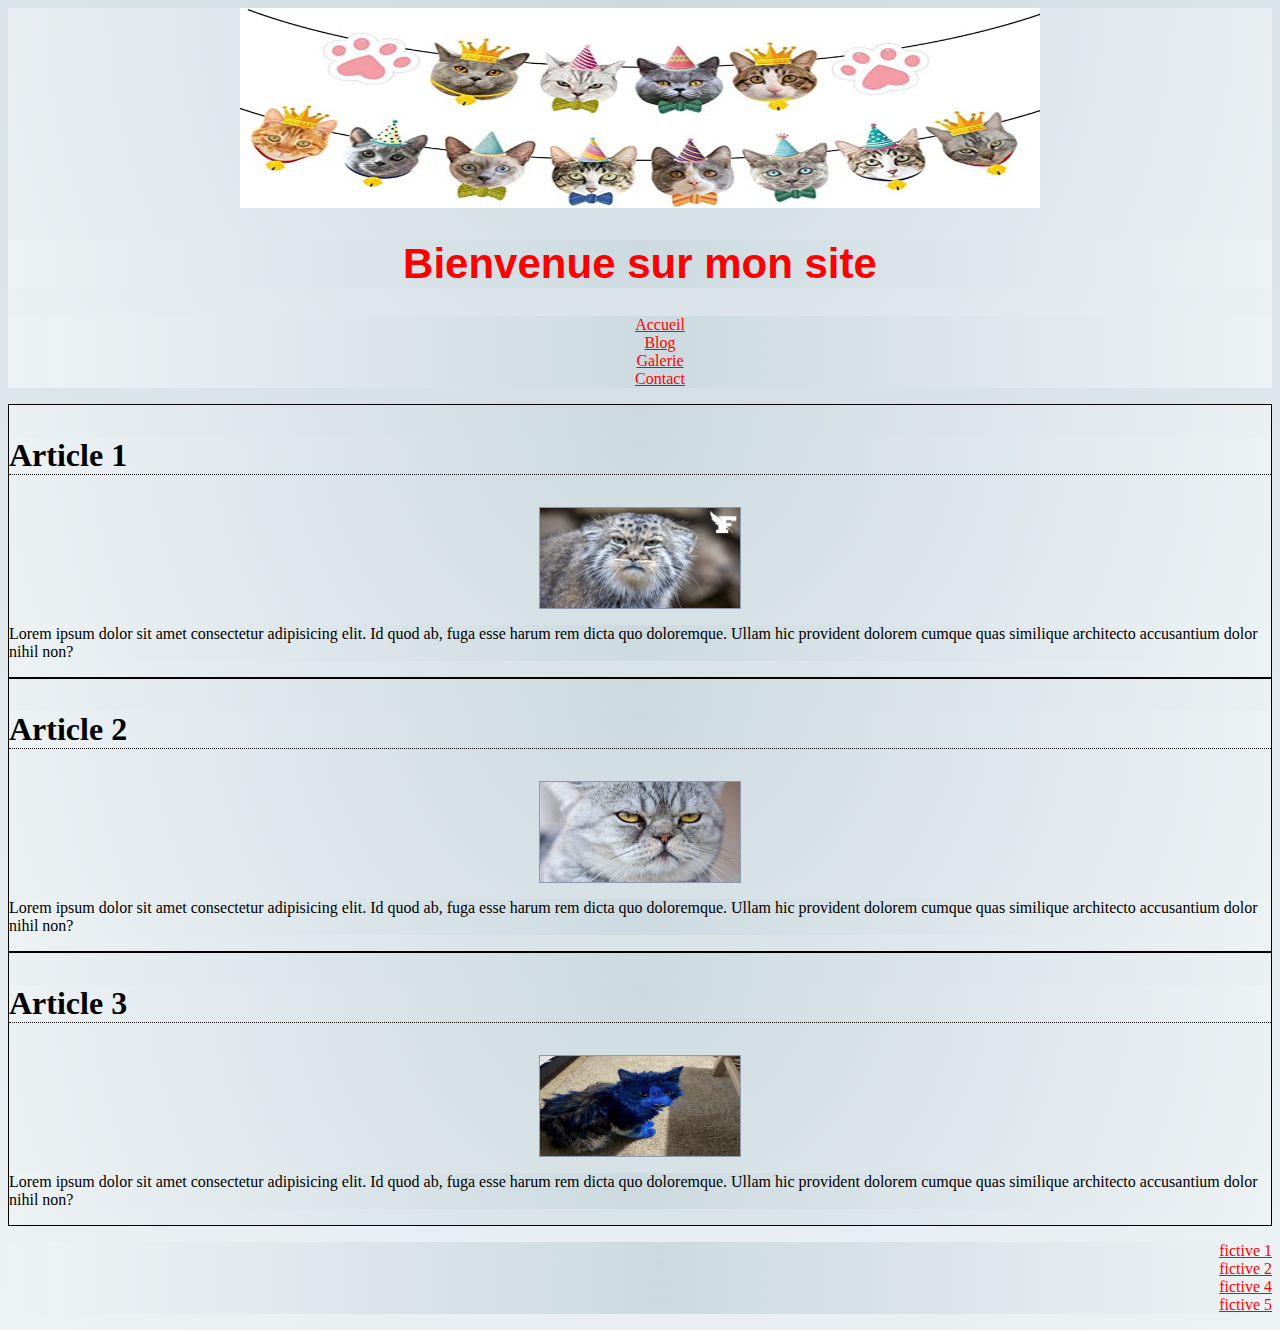
<file: index.html>
<!DOCTYPE html>
<html lang="en">
<head>
    <meta charset="UTF-8">
    <meta http-equiv="X-UA-Compatible" content="IE=edge">
    <meta name="viewport" content="width=device-width, initial-scale=1.0">
    <title>Document</title>
   <link rel="stylesheet" href="style.css">
</head>
<body>


    <header>
        <div id="ban">
            <img src="catban.jpg" alt="">
        <h1>Bienvenue sur mon site</h1>
        <nav>
            <ul style="list-style-type:none">
                <a href="index.html"><li>Accueil</li></a>
                <a href="#article3"><li>Blog</li></a>
                <a href="blog.html"><li>Galerie</li></a>
                <a href="contact.html"><li>Contact</li></a>
            </ul>
        </nav>
    </div>
    </header>


    <section>
        
        <div class="article">
            <h3>Article 1</h3>
        <img class="cat" src="cat01.png" alt="">
        <p>Lorem ipsum dolor sit amet consectetur adipisicing elit. Id quod ab, fuga esse harum rem dicta quo doloremque. Ullam hic provident dolorem cumque quas similique architecto accusantium dolor nihil non?</p>
    </div>
   
    <div class="article">
        <h3>Article 2</h3>
        <img class="cat" src="cat02.jpg" alt="">
        <p>Lorem ipsum dolor sit amet consectetur adipisicing elit. Id quod ab, fuga esse harum rem dicta quo doloremque. Ullam hic provident dolorem cumque quas similique architecto accusantium dolor nihil non?</p>
    </div>
   
    <div id="article3" class="article">
        <h3>Article 3</h3>
        <img class="cat" src="blue-cat.jpg" alt="">
        <p>Lorem ipsum dolor sit amet consectetur adipisicing elit. Id quod ab, fuga esse harum rem dicta quo doloremque. Ullam hic provident dolorem cumque quas similique architecto accusantium dolor nihil non?</p>
    </div>

    </section>
    <footer>
        <ul>
            <a href="https://github.com/"><li>fictive 1</li></a>
            <a href="https://www.jeuxvideo.com/"><li>fictive 2</li></a>
            <a href="https://github.com/"><li>fictive 4</li></a>
            <a href="https://github.com/"><li>fictive 5</li></a>
        </ul>
    </footer>
</body>
</html>
</file>
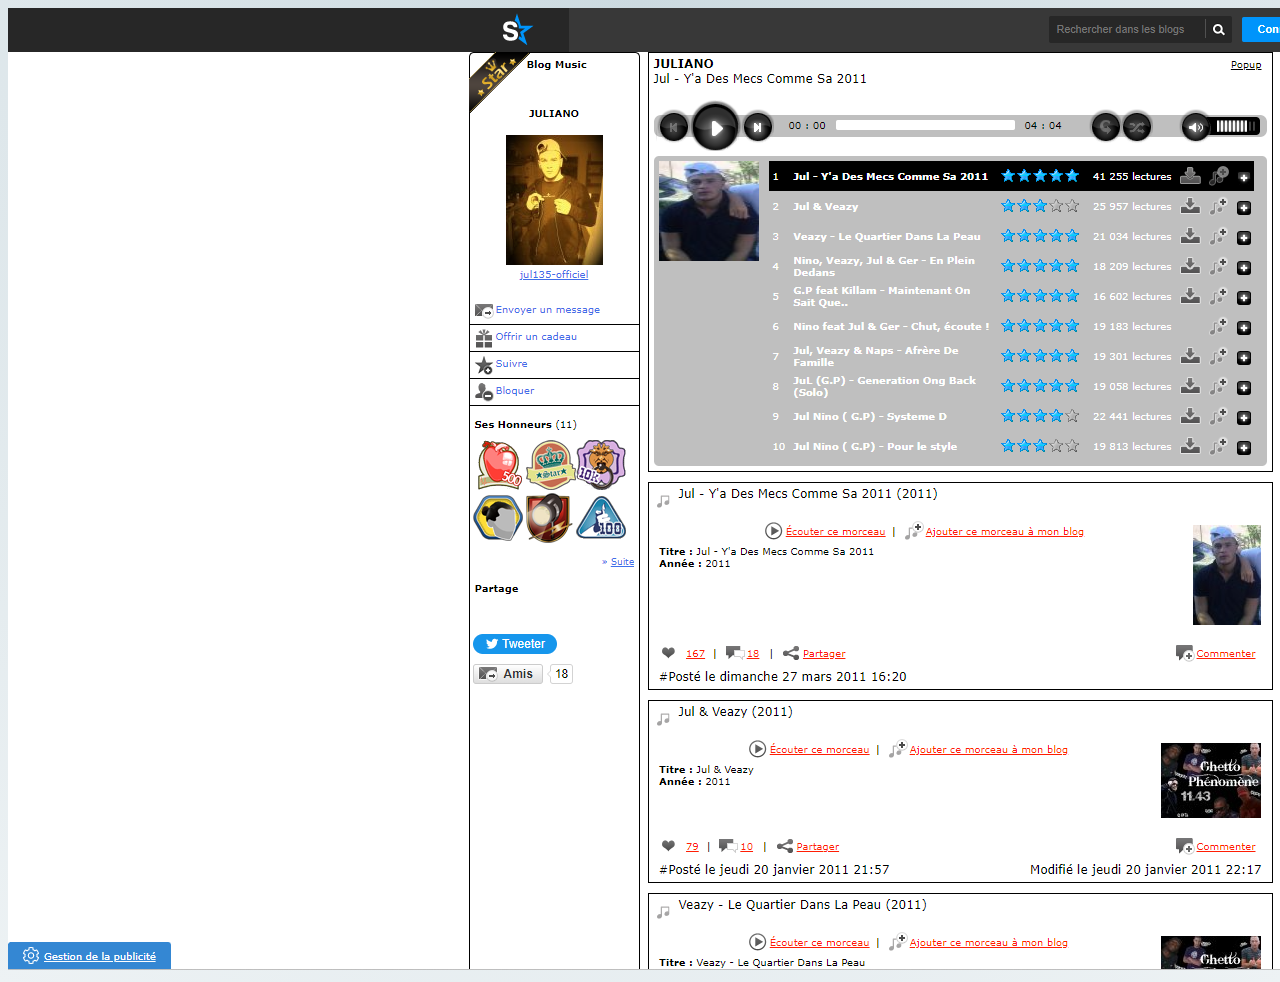
<file: blog.html>
<!DOCTYPE html>
<html lang="en">
<head>
    <meta charset="UTF-8">
    <meta http-equiv="X-UA-Compatible" content="IE=edge">
    <meta name="viewport" content="width=device-width, initial-scale=1.0">
    <title>Document</title>
    <link rel="stylesheet" href="style.css">
</head>
<body>
    <div id="blog">
        <img src="blog.png" alt="">
    </div>
</body>
</html>
</file>
<file: style.css>
*{
    background: radial-gradient( circle at center top, #CCDAE0, #EDF2F4);
}

.cat{
    width: 200px;
    height: 100px;
    margin: 0 auto;
    display: block;
    border: 1px #8D99AE solid;
}
 #ban img {
   
    width: 800px;
    height: 200px;
}

header{

    margin: 0 auto;
    text-align: center;
}

h1{
    text-align: center;
    color: red;
    font-size: 42px;
    font-family: Impact, Haettenschweiler, 'Arial Narrow Bold', sans-serif;
}

h3{
    border-bottom: 1px #000000 dotted;
    font-size: 32px;
}

.article{
    border: #000000 1px solid;
}

footer{
    text-align: end;
    list-style-type: none;

}

footer ul{
  
    list-style-type: none;

}

a{
    color: red;
}

a:visited {
    color: grey;
    
}

 a:hover{
    color:#2B2D42
 }
 

 span{
    color: red
 }

 #blog{
    
 }
</file>
